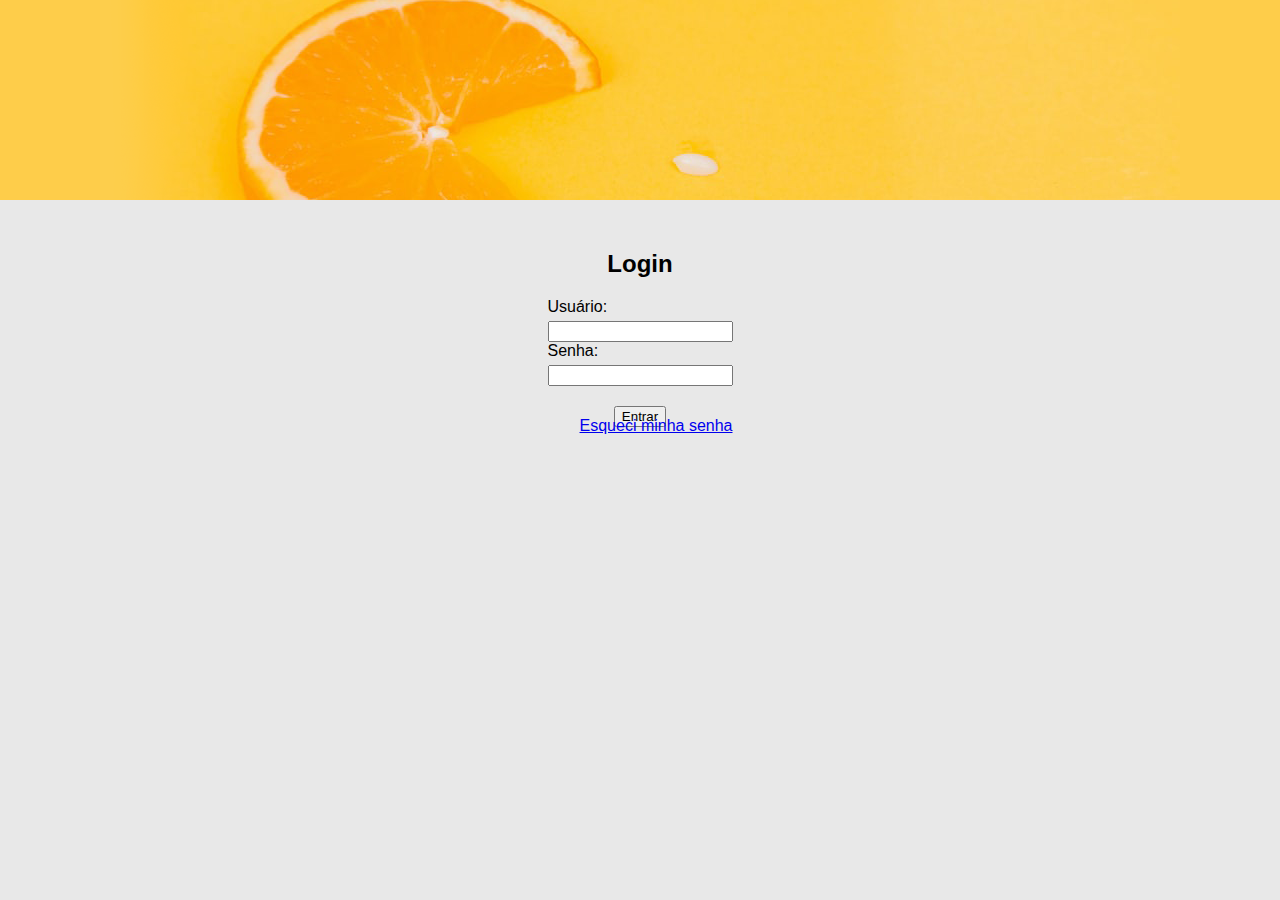
<file: index.html>
<!DOCTYPE html>
<html lang="en">
<head>
  <meta charset="UTF-8">
  <meta name="viewport" content="width=device-width, initial-scale=1.0">
  <title>Login</title>
  <link href="https://cdn.jsdelivr.net/npm/bootstrap@5.3.2/dist/css/bootstrap.min.css" rel="stylesheet" integrity="sha384-T3c6CoIi6uLrA9TneNEoa7RxnatzjcDSCmG1MXxSR1GAsXEV/Dwwykc2MPK8M2HN" crossorigin="anonymous">
  <link type="text/css" rel="stylesheet" href="/assets/css/styles.css">
  <style>
    
  </style>
</head>
<body>
  <div class="header" id="header">
    
  </div>
  <div class="container">
    
    <form id="loginForm">
      <h2 class="mb-4">Login</h2>
      <div class="form-group">
        <label for="username">Usuário:</label>
        <input type="text" class="form-control" id="user" required>
      </div>
      <div class="form-group">
        <label for="password">Senha:</label>
        <input type="password" class="form-control" id="pass" required>
      </div>
      <button type="button" class="btn btn-primary" onclick="login()">Entrar</button>
      <div class="resetpass">
        <a href="#" class="resetpass" onclick="resetpass()">Esqueci minha senha</a>
      </div>
    </form>

    <!-- Bootstrap -->
    <script src="https://cdn.jsdelivr.net/npm/@popperjs/core@2.10.2/dist/umd/popper.min.js"></script>
    <script src="https://cdn.jsdelivr.net/npm/bootstrap@5.3.2/dist/js/bootstrap.min.js"></script>
    <!-- JS próprio -->
    <script src="/assets/js/scripts.js"></script>
  </div>
</body>
</html>
</file>
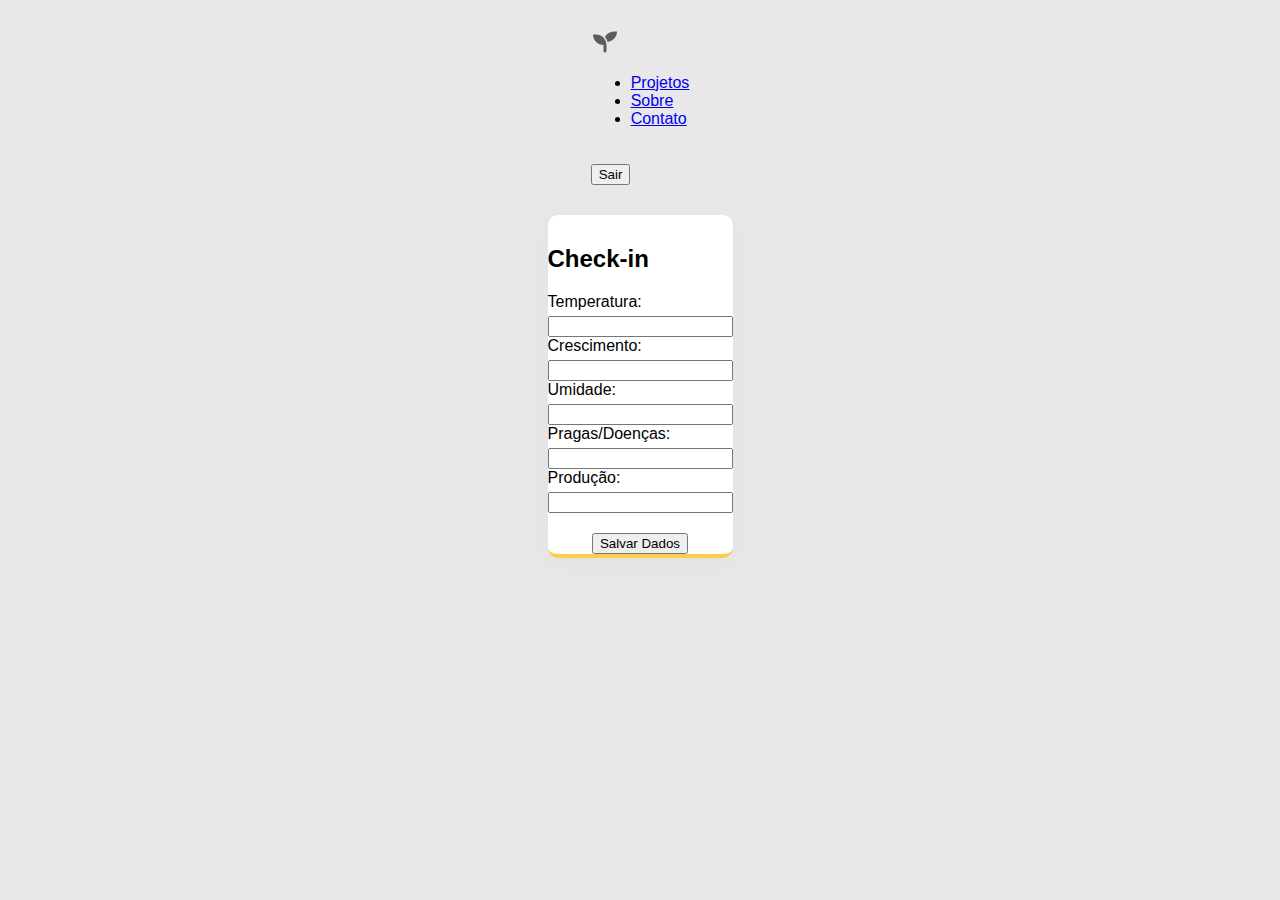
<file: cadastrar-dados.html>
<!DOCTYPE html>
<html lang="en">

<head>
  <meta charset="UTF-8">
  <meta name="viewport" content="width=device-width, initial-scale=1.0">
  <title>Registrar Dados do Projeto</title>
  <link href="https://cdn.jsdelivr.net/npm/bootstrap@5.3.2/dist/css/bootstrap.min.css" rel="stylesheet"
    integrity="sha384-T3c6CoIi6uLrA9TneNEoa7RxnatzjcDSCmG1MXxSR1GAsXEV/Dwwykc2MPK8M2HN" crossorigin="anonymous">
  <link type="text/css" rel="stylesheet" href="/assets/css/styles.css">

</head>

<body>

  <div class="container">
    <div class="d-flex flex-wrap align-items-center justify-content-center justify-content-lg-start">
      <a class="navbar-brand" href="#">
        <svg xmlns="http://www.w3.org/2000/svg" xmlns:xlink="http://www.w3.org/1999/xlink" viewBox="0 0 28 24" width="28" height="24" fill="none">
            <svg xmlns="http://www.w3.org/2000/svg" viewBox="0 0 512 512" width="24" height="24" fill="#5d5d5b" x="2" y="0" opacity="100%">
            <path d="M64 95.1H0c0 123.8 100.3 224 224 224v128C224 465.6 238.4 480 255.1 480S288 465.6 288 448V320C288 196.3 187.7 95.1 64 95.1zM448 32c-84.25 0-157.4 46.5-195.8 115.3c27.75 30.12 48.25 66.88 59 107.5C424 243.1 512 147.9 512 32H448z"></path>
            </svg>
        </svg>
        </a>

      <ul class="nav col-12 col-lg-auto me-lg-auto mb-2 justify-content-center mb-md-0">
        <li class="nav-item"><a class="nav-link px-2" href="projetos.html">Projetos</a></li>
        <li class="nav-item">
          <a class="nav-link" href="sobre.html">Sobre</a>
        </li>
        <li class="nav-item">
          <a class="nav-link" href="#">Contato</a>
        </li>
      </ul>

      <div class="text-end">
        <button type="button" class="btn btn-warning" onclick="logout()">Sair</button>
      </div>
    </div>
  </div>

  <div class="container mt-5">
    
    <div class="card">
      
      <div class="card-body">
        <h2>Check-in</h2>
        <form id="dadosForm">
          <div class="mb-3">
            <label for="temperatura" class="form-label">Temperatura:</label>
            <input type="text" class="form-control" id="temperatura" required>
          </div>
          <div class="mb-3">
            <label for="crescimento" class="form-label">Crescimento:</label>
            <input type="text" class="form-control" id="crescimento" required>
          </div>
          <div class="mb-3">
            <label for="umidade" class="form-label">Umidade:</label>
            <input type="text" class="form-control" id="umidade" required>
          </div>
          <div class="mb-3">
            <label for="pragas" class="form-label">Pragas/Doenças:</label>
            <input type="text" class="form-control" id="pragas" required>
          </div>
          <div class="mb-3">
            <label for="producao" class="form-label">Produção:</label>
            <input type="text" class="form-control" id="producao" required>
          </div>
          <button type="button" class="btn btn-primary" onclick="salvarDados()">Salvar Dados</button>
        </form>
      </div>
    </div>
  </div>

  <script src="https://cdn.jsdelivr.net/npm/@popperjs/core@2.10.2/dist/umd/popper.min.js"></script>
  <script src="https://cdn.jsdelivr.net/npm/bootstrap@5.3.2/dist/js/bootstrap.min.js"></script>
  <script src="/assets/js/scripts.js"></script>
  <script>
    function salvarDados() {
      const projetoAtual = getProjetoAtual();
      if (!projetoAtual) {
        console.error("Projeto não encontrado.");
        return;
      }

      const dados = {
        id: projetoAtual.id,
        temperatura: document.getElementById("temperatura").value,
        crescimento: document.getElementById("crescimento").value,
        umidade: document.getElementById("umidade").value,
        pragas: document.getElementById("pragas").value,
        producao: document.getElementById("producao").value,
        data: new Date()
      };

      const dadosAntigos = JSON.parse(localStorage.getItem("dados")) || [];

      dadosAntigos.push(dados);
      localStorage.setItem("dados", JSON.stringify(dadosAntigos));
      window.location.href = "projetos.html";
    }

    function getProjetoAtual() {
      const urlParams = new URLSearchParams(window.location.search);
      const projectName = urlParams.get('name');
      const projects = getProjectsFromLocalStorage();
      return projects.find(projeto => projeto.name === projectName);
    }
  </script>
</body>

</html>
</file>
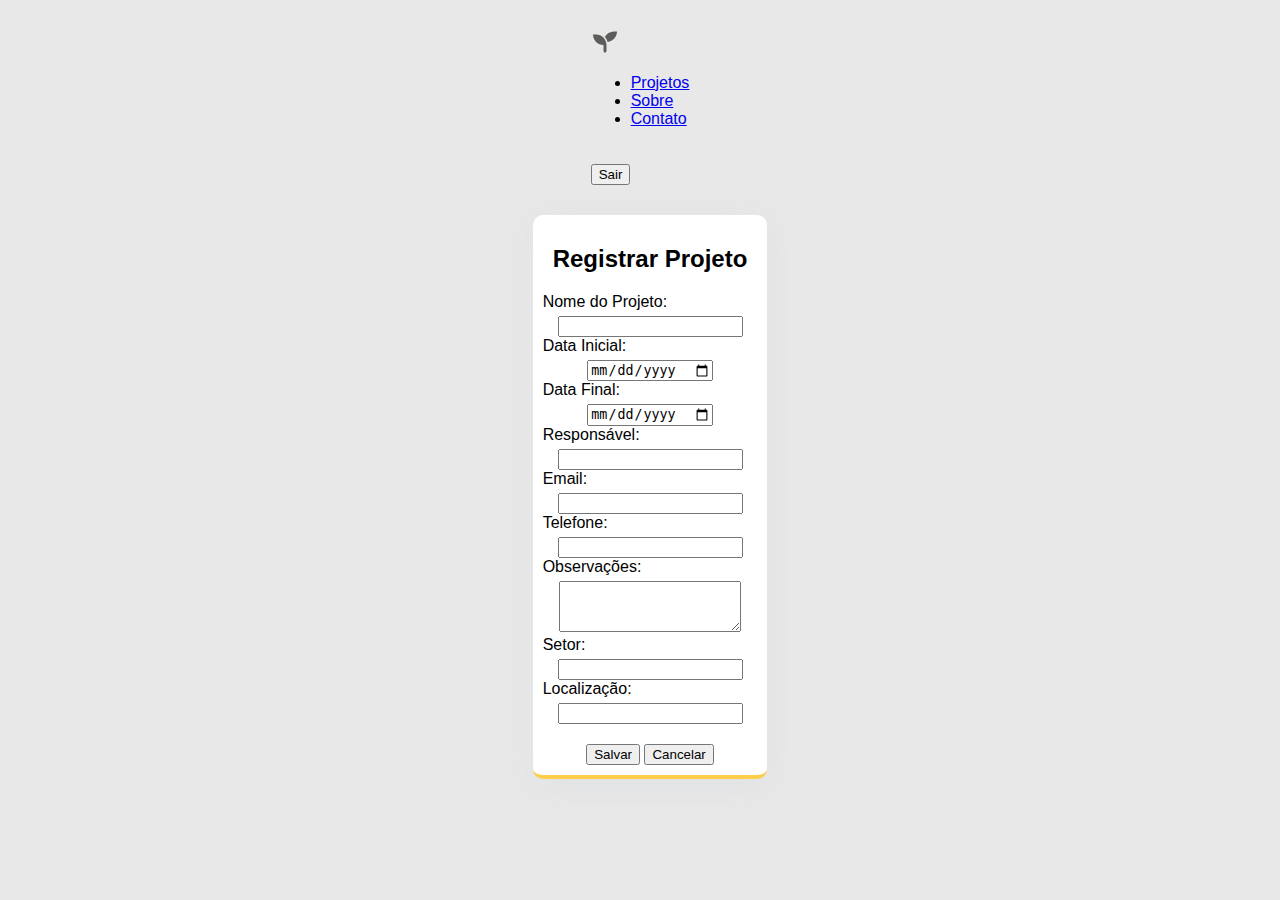
<file: cadastrar-projeto.html>
<!DOCTYPE html>
<html lang="en">
<head>
  <meta charset="UTF-8">
  <meta name="viewport" content="width=device-width, initial-scale=1.0">
  <title>Registrar Projeto</title>
  <link href="https://cdn.jsdelivr.net/npm/bootstrap@5.3.2/dist/css/bootstrap.min.css" rel="stylesheet" integrity="sha384-T3c6CoIi6uLrA9TneNEoa7RxnatzjcDSCmG1MXxSR1GAsXEV/Dwwykc2MPK8M2HN" crossorigin="anonymous">
  <link type="text/css" rel="stylesheet" href="/assets/css/styles.css">
</head>
<body>

  <div class="container">
      <div class="d-flex flex-wrap align-items-center justify-content-center justify-content-lg-start">
      <a class="navbar-brand" href="#">
      <svg xmlns="http://www.w3.org/2000/svg" xmlns:xlink="http://www.w3.org/1999/xlink" viewBox="0 0 28 24" width="28" height="24" fill="none">
          <svg xmlns="http://www.w3.org/2000/svg" viewBox="0 0 512 512" width="24" height="24" fill="#5d5d5b" x="2" y="0" opacity="100%">
          <path d="M64 95.1H0c0 123.8 100.3 224 224 224v128C224 465.6 238.4 480 255.1 480S288 465.6 288 448V320C288 196.3 187.7 95.1 64 95.1zM448 32c-84.25 0-157.4 46.5-195.8 115.3c27.75 30.12 48.25 66.88 59 107.5C424 243.1 512 147.9 512 32H448z"></path>
          </svg>
      </svg>
      </a>

      <ul class="nav col-12 col-lg-auto me-lg-auto mb-2 justify-content-center mb-md-0">
          <li class="nav-item"><a class="nav-link px-2 text-secondary" href="projetos.html">Projetos</a></li>
          <li class="nav-item">
          <a class="nav-link" href="#">Sobre</a>
          </li>
          <li class="nav-item">
          <a class="nav-link" href="#">Contato</a>
          </li>
      </ul>

      <div class="text-end">
          <button type="button" class="btn btn-warning" onclick="logout()">Sair</button>
      </div>
      </div>
  </div>
  <div class="container">
    
    <form id="projectForm" class="card-form">
      <h2>Registrar Projeto</h2>
      <div class="mb-3">
        <label for="projectName" class="form-label">Nome do Projeto:</label>
        <input type="text" class="form-control" id="projectName" required>
      </div>
      <div class="row mb-3">
        <div class="col">
          <label for="startDate" class="form-label">Data Inicial:</label>
          <input type="date" class="form-control" id="startDate" required>
        </div>
        <div class="col">
          <label for="endDate" class="form-label">Data Final:</label>
          <input type="date" class="form-control" id="endDate" required>
        </div>
      </div>
      <div class="mb-3">
        <label for="responsible" class="form-label">Responsável:</label>
        <input type="text" class="form-control" id="responsible" required>
      </div>
      <div class="mb-3">
        <label for="email" class="form-label">Email:</label>
        <input type="email" class="form-control" id="email" required>
      </div>
      <div class="mb-3">
        <label for="phone" class="form-label">Telefone:</label>
        <input type="tel" class="form-control" id="phone" required>
      </div>
      <div class="mb-3">
        <label for="observations" class="form-label">Observações:</label>
        <textarea class="form-control" id="observations" rows="3"></textarea>
      </div>
      <div class="row mb-3">
        <div class="col">
            <label for="sector" class="form-label">Setor:</label>
            <input type="text" class="form-control" id="sector" required>
        </div>
        <div class="col">
            <label for="location" class="form-label">Localização:</label>
            <input type="text" class="form-control" id="location" required>
        </div>
      </div>
      
      <button type="button" class="btn btn-primary" onclick="salvarProjeto()">Salvar</button>
      <button type="button" class="btn btn-warning" onclick="voltarHome()">Cancelar</button>
    </form>
  </div>

  <script src="https://cdn.jsdelivr.net/npm/@popperjs/core@2.10.2/dist/umd/popper.min.js"></script>
  <script src="https://cdn.jsdelivr.net/npm/bootstrap@5.3.2/dist/js/bootstrap.min.js"></script>
  <script src="/assets/js/scripts.js"></script>
</body>
</html>
</file>
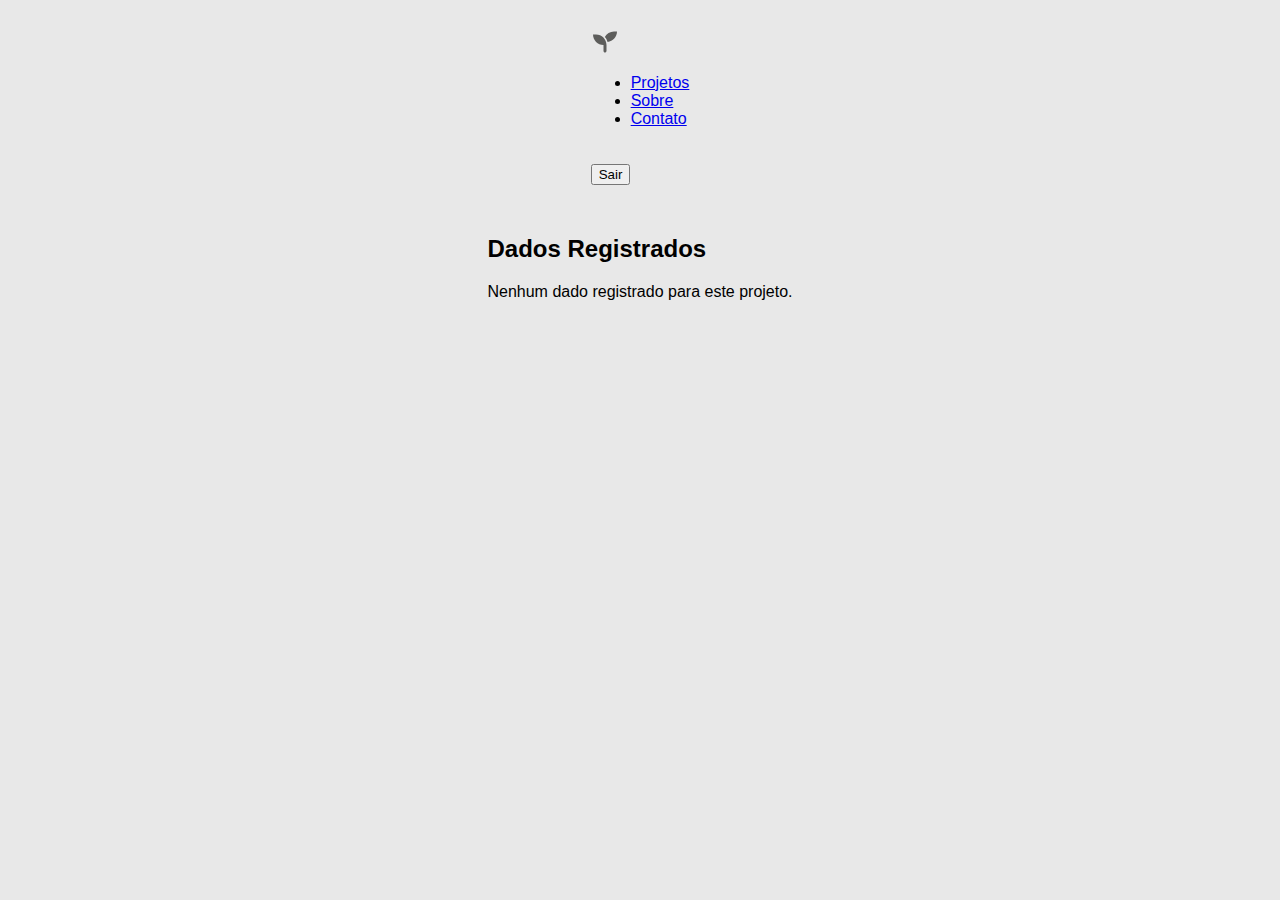
<file: consultar-dados.html>
<!DOCTYPE html>
<html lang="en">
<head>
  <meta charset="UTF-8">
  <meta name="viewport" content="width=device-width, initial-scale=1.0">
  <title>Consultar Dados</title>
  <link href="https://cdn.jsdelivr.net/npm/bootstrap@5.3.2/dist/css/bootstrap.min.css" rel="stylesheet" integrity="sha384-T3c6CoIi6uLrA9TneNEoa7RxnatzjcDSCmG1MXxSR1GAsXEV/Dwwykc2MPK8M2HN" crossorigin="anonymous">
  <link type="text/css" rel="stylesheet" href="/assets/css/styles.css">
</head>
<body>

  <div class="container">
    <div class="d-flex flex-wrap align-items-center justify-content-center justify-content-lg-start">
      <a class="navbar-brand" href="#">
        <svg xmlns="http://www.w3.org/2000/svg" xmlns:xlink="http://www.w3.org/1999/xlink" viewBox="0 0 28 24" width="28" height="24" fill="none">
          <svg xmlns="http://www.w3.org/2000/svg" viewBox="0 0 512 512" width="24" height="24" fill="#5d5d5b" x="2" y="0" opacity="100%">
            <path d="M64 95.1H0c0 123.8 100.3 224 224 224v128C224 465.6 238.4 480 255.1 480S288 465.6 288 448V320C288 196.3 187.7 95.1 64 95.1zM448 32c-84.25 0-157.4 46.5-195.8 115.3c27.75 30.12 48.25 66.88 59 107.5C424 243.1 512 147.9 512 32H448z"></path>
          </svg>
        </svg>
      </a>

      <ul class="nav col-12 col-lg-auto me-lg-auto mb-2 justify-content-center mb-md-0">
        <li class="nav-item"><a class="nav-link px-2" href="projetos.html">Projetos</a></li>
        <li class="nav-item"><a class="nav-link" href="sobre.html">Sobre</a></li>
        <li class="nav-item"><a class="nav-link" href="#">Contato</a></li>
      </ul>

      <div class="text-end">
        <button type="button" class="btn btn-warning" onclick="logout()">Sair</button>
      </div>
    </div>
  </div>

  <div class="container mt-5">
    <h2>Dados Registrados</h2>
    <div id="dadosTable" class="mt-3">
      <!-- Tabela de dados -->
    </div>
  </div>

    <script src="https://cdn.jsdelivr.net/npm/@popperjs/core@2.10.2/dist/umd/popper.min.js"></script>
    <script src="https://cdn.jsdelivr.net/npm/bootstrap@5.3.2/dist/js/bootstrap.min.js"></script>
    <!-- JS próprio -->
    <script src="/assets/js/scripts.js"></script>
    <script>
        document.addEventListener('DOMContentLoaded', function () {
    // Procurar ID do projeto na URL
    var urlParams = new URLSearchParams(window.location.search);
    var projectId = urlParams.get('id');

    var dados = JSON.parse(localStorage.getItem("dados")) || [];

    // Filtrar dados pelo ID do projeto
    var dadosDoProjeto = dados.filter(function (item) {
        return item.id === projectId;
    });

    var dadosTableElement = document.getElementById('dadosTable');

    if (dadosDoProjeto.length > 0) {
        var table = document.createElement('table');
        table.className = 'table table-custom';
        table.innerHTML = `
        <thead>
            <tr>
            <th scope="col">Temperatura</th>
            <th scope="col">Crescimento</th>
            <th scope="col">Umidade</th>
            <th scope="col">Pragas/Doenças</th>
            <th scope="col">Produção</th>
            <th scope="col">Data</th>
            </tr>
        </thead>
        <tbody>
            ${dadosDoProjeto.map(function (item) {
            return `
                <tr>
                <td>${item.temperatura}</td>
                <td>${item.crescimento}</td>
                <td>${item.umidade}</td>
                <td>${item.pragas}</td>
                <td>${item.producao}</td>
                <td>${item.data}</td>
                </tr>
            `;
            }).join('')}
        </tbody>
        `;

        dadosTableElement.appendChild(table);
    } else {
        dadosTableElement.innerHTML = '<p>Nenhum dado registrado para este projeto.</p>';
    }
    });
    </script>
</body>
</html>
</file>
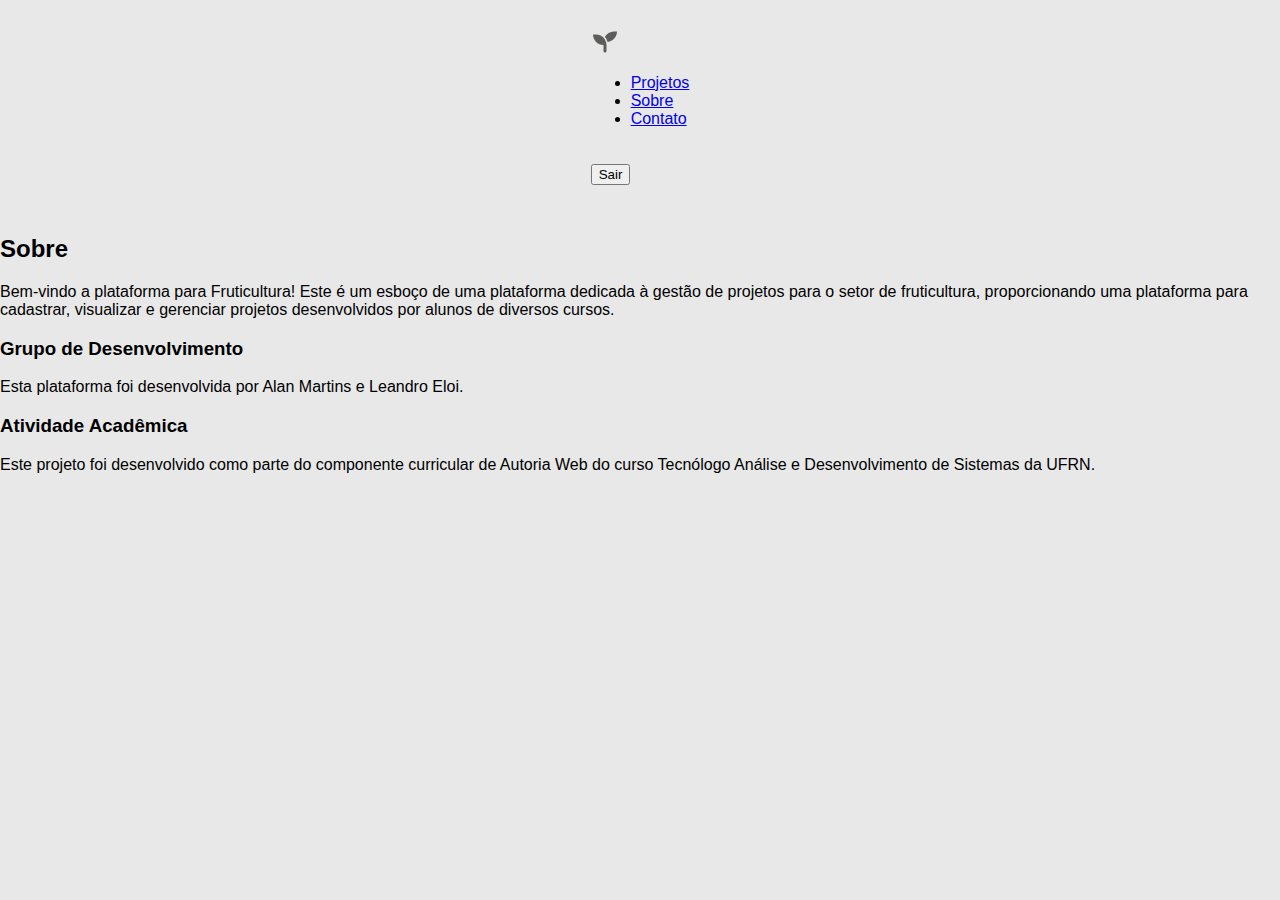
<file: sobre.html>
<!DOCTYPE html>
<html lang="en">

<head>
  <meta charset="UTF-8">
  <meta name="viewport" content="width=device-width, initial-scale=1.0">
  <title>Sobre</title>
  <link href="https://cdn.jsdelivr.net/npm/bootstrap@5.3.2/dist/css/bootstrap.min.css" rel="stylesheet"
    integrity="sha384-T3c6CoIi6uLrA9TneNEoa7RxnatzjcDSCmG1MXxSR1GAsXEV/Dwwykc2MPK8M2HN" crossorigin="anonymous">
  <link type="text/css" rel="stylesheet" href="/assets/css/styles.css">

</head>

<body>

  <div class="container">
    <div class="d-flex flex-wrap align-items-center justify-content-center justify-content-lg-start">
        <a class="navbar-brand" href="#">
            <svg xmlns="http://www.w3.org/2000/svg" xmlns:xlink="http://www.w3.org/1999/xlink" viewBox="0 0 28 24" width="28" height="24" fill="none">
              <svg xmlns="http://www.w3.org/2000/svg" viewBox="0 0 512 512" width="24" height="24" fill="#5d5d5b" x="2" y="0" opacity="100%">
                <path d="M64 95.1H0c0 123.8 100.3 224 224 224v128C224 465.6 238.4 480 255.1 480S288 465.6 288 448V320C288 196.3 187.7 95.1 64 95.1zM448 32c-84.25 0-157.4 46.5-195.8 115.3c27.75 30.12 48.25 66.88 59 107.5C424 243.1 512 147.9 512 32H448z"></path>
              </svg>
            </svg>
          </a>

      <ul class="nav col-12 col-lg-auto me-lg-auto mb-2 justify-content-center mb-md-0">
        <li class="nav-item"><a class="nav-link px-2" href="projetos.html">Projetos</a></li>
        <li class="nav-item">
          <a class="nav-link text-secondary" href="#">Sobre</a>
        </li>
        <li class="nav-item">
          <a class="nav-link" href="#">Contato</a>
        </li>
      </ul>

      <div class="text-end">
        <button type="button" class="btn btn-warning" onclick="logout()">Sair</button>
      </div>
    </div>
  </div>

  <div class="container mt-5">
    <h2>Sobre</h2>
    <p>
      Bem-vindo a plataforma para Fruticultura! Este é um esboço de uma plataforma dedicada à gestão de projetos para o setor de fruticultura,
      proporcionando uma plataforma para cadastrar, visualizar e gerenciar projetos desenvolvidos por alunos de diversos
      cursos.
    </p>

    <h3>Grupo de Desenvolvimento</h3>
    <p>
      Esta plataforma foi desenvolvida por Alan Martins e Leandro Eloi.
    </p>

    <h3>Atividade Acadêmica</h3>
    <p>
      Este projeto foi desenvolvido como parte do componente curricular de Autoria Web do curso Tecnólogo Análise e Desenvolvimento de Sistemas da UFRN.
    </p>
  </div>

  <script src="https://cdn.jsdelivr.net/npm/@popperjs/core@2.10.2/dist/umd/popper.min.js"></script>
  <script src="https://cdn.jsdelivr.net/npm/bootstrap@5.3.2/dist/js/bootstrap.min.js"></script>
  <script src="/assets/js/scripts.js"></script>
</body>

</html>
</file>
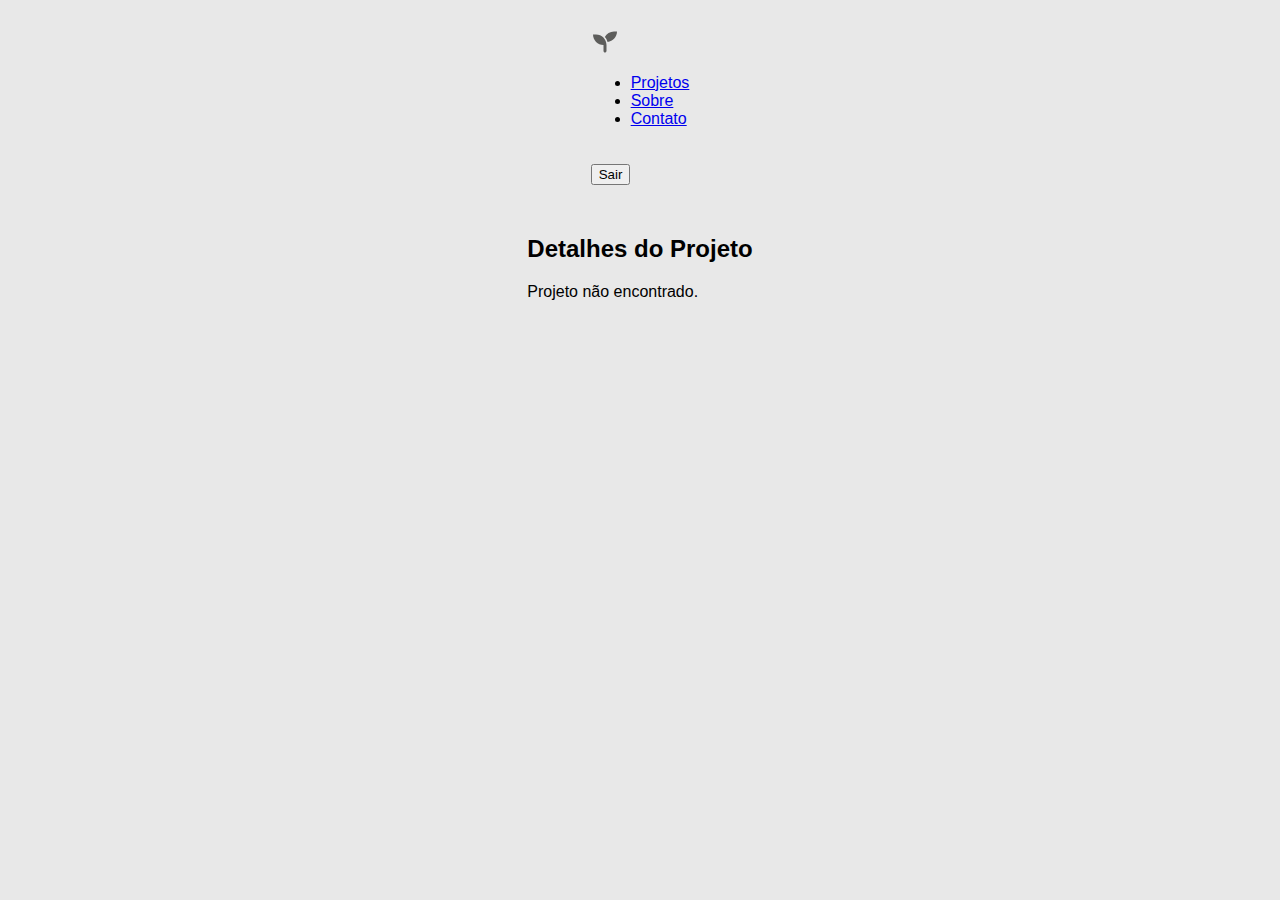
<file: visualizar.html>
<!DOCTYPE html>
<html lang="en">
<head>
  <meta charset="UTF-8">
  <meta name="viewport" content="width=device-width, initial-scale=1.0">
  <title>Projeto</title>
  <link href="https://cdn.jsdelivr.net/npm/bootstrap@5.3.2/dist/css/bootstrap.min.css" rel="stylesheet" integrity="sha384-T3c6CoIi6uLrA9TneNEoa7RxnatzjcDSCmG1MXxSR1GAsXEV/Dwwykc2MPK8M2HN" crossorigin="anonymous">
  <link type="text/css" rel="stylesheet" href="/assets/css/styles.css">
</head>
<body>

  <div class="container">
      <div class="d-flex flex-wrap align-items-center justify-content-center justify-content-lg-start">
      <a class="navbar-brand" href="#">
      <svg xmlns="http://www.w3.org/2000/svg" xmlns:xlink="http://www.w3.org/1999/xlink" viewBox="0 0 28 24" width="28" height="24" fill="none">
          <svg xmlns="http://www.w3.org/2000/svg" viewBox="0 0 512 512" width="24" height="24" fill="#5d5d5b" x="2" y="0" opacity="100%">
          <path d="M64 95.1H0c0 123.8 100.3 224 224 224v128C224 465.6 238.4 480 255.1 480S288 465.6 288 448V320C288 196.3 187.7 95.1 64 95.1zM448 32c-84.25 0-157.4 46.5-195.8 115.3c27.75 30.12 48.25 66.88 59 107.5C424 243.1 512 147.9 512 32H448z"></path>
          </svg>
      </svg>
      </a>

      <ul class="nav col-12 col-lg-auto me-lg-auto mb-2 justify-content-center mb-md-0">
          <li class="nav-item"><a class="nav-link" href="projetos.html">Projetos</a></li>
          <li class="nav-item"><a class="nav-link" href="sobre.html">Sobre</a></li>
          <li class="nav-item"><a class="nav-link" href="#">Contato</a></li>
      </ul>

      <div class="text-end">
          <button type="button" class="btn btn-warning" onclick="logout()">Sair</button>
      </div>
      </div>
  </div>
  <div class="container mt-5">
    <h2>Detalhes do Projeto</h2>
    <div id="projectDetails" class="mt-3">
    </div>
  </div>

      <!-- Bootstrap -->
      <script src="https://cdn.jsdelivr.net/npm/@popperjs/core@2.10.2/dist/umd/popper.min.js"></script>
      <script src="https://cdn.jsdelivr.net/npm/bootstrap@5.3.2/dist/js/bootstrap.min.js"></script>
      <!-- JS próprio -->
      <script src="/assets/js/scripts.js"></script>
      <script>
        document.addEventListener('DOMContentLoaded', function () {
          // Procurar ID do projeto na URL
          var urlParams = new URLSearchParams(window.location.search);
          var projectId = urlParams.get('id');

          var projects = JSON.parse(localStorage.getItem("projects")) || [];

          var project = projects.find(function (proj) {
            return proj.id === projectId;
          });

          // Detalhes do projeto
          var projectDetailsElement = document.getElementById('projectDetails');
          if (project) {
            // Calcular dias restantes
            var diaAtual = new Date();
            var dataFinal = new Date(project.endDate);
            var diasRestantes = Math.ceil((dataFinal - diaAtual) / (1000 * 60 * 60 * 24));

            projectDetailsElement.innerHTML = `
              <table class="table table-custom">
                <tr>
                  <th scope="col">Nome do Projeto</th>
                  <td>${project.name}</td>
                </tr>
                <tr>
                  <th scope="col">Data Final</th>
                  <td>${project.endDate}</td>
                </tr>
                <tr>
                  <th scope="col">Dias Restantes</th>
                  <td>${diasRestantes} dias</td>
                </tr>
                <tr>
                  <th scope="col">Responsável</th>
                  <td>${project.responsible}</td>
                </tr>
                <tr>
                  <th scope="col">Telefone</th>
                  <td>${project.phone}</td>
                </tr>
                <tr>
                  <th scope="col">Email</th>
                  <td>${project.email}</td>
                </tr>
                <tr>
                  <th scope="col">Outras Observações</th>
                  <td>${project.observations}</td>
                </tr>
              </table>
            `;
        } else {
          projectDetailsElement.innerHTML = `<p>Projeto não encontrado.</p>`;
        }

        if (project) {
          // Botão excluir o projeto
          var apagarButton = document.createElement('button');
          apagarButton.type = 'button';
          apagarButton.className = 'btn btn-danger';
          apagarButton.textContent = 'Excluir Projeto';
          
          // Botão Registrar Dados
          var registrarDadosButton = document.createElement('button');
          registrarDadosButton.type = 'button';
          registrarDadosButton.className = 'btn btn-success';
          registrarDadosButton.textContent = 'Registrar Dados';

          // Botão consultar dados
          var consultarDadosButton = document.createElement('button');
          consultarDadosButton.type = 'button';
          consultarDadosButton.className = 'btn btn-primary';
          consultarDadosButton.textContent = 'Consultar Dados';

          // Registrar dados
          registrarDadosButton.addEventListener('click', function () {
            window.location.href = 'cadastrar-dados.html?name=' + project.name;
          });

          // Consultar dados
          consultarDadosButton.addEventListener('click', function () {
            window.location.href = 'consultar-dados.html?id=' + project.id;
          });

          // Confirmação
          apagarButton.addEventListener('click', function () {
            var confirmarExclusao = confirm('Tem certeza que deseja excluir?');
            if (confirmarExclusao) {
              apagarProjeto(project.name);
            }
          });

          // Adicionar botões
          projectDetailsElement.appendChild(registrarDadosButton);
          projectDetailsElement.appendChild(consultarDadosButton);
          projectDetailsElement.appendChild(apagarButton);
          
        }
      });

      // Excluir projeto
      function apagarProjeto(projectName) {
      }
      </script>
</body>
</html>
</file>
<file: assets/css/styles.css>
body {
  font-family: Arial, sans-serif;
  background:#e8e8e8;
  display: flex;
  flex-direction: column;
  align-items: center;
  height: 100vh;
  margin: 0;
}

.header {
  width: 100%;
  height: 200px;
  background-image: url(/assets/img/login.png);
  background-repeat: no-repeat;
  background-position: center center;
  background-color: #fecd4a;
  display: flex;
  justify-content: space-between;
  align-items: center;
  padding: 0 20px;
}

.container {
  margin-top: 30px;
}

.container form {
  max-width: 700px;
  margin: auto;
}

.container h2 {
  margin-bottom: 20px;
}

.container button {
  margin-top: 20px;
}

.search-bar {
  text-align: center;
  max-width: 400px;
  margin: auto;
  margin-bottom: 20px;
}

.form-control input {
  box-shadow: 0px 2px 8px rgba(64,60,67,0.24);
  background-color: #ffffff;
}
.add-project {
  text-align: center;
  margin-bottom: 20px;
}

.project-card {
  margin-bottom: 20px;
}

.card-form {
  top: 20px;
  left: 0;
  width: 100%;
  max-width: 400px;
  padding: 10px;
  padding-top: 10px;
  background-color: #ffffff;
  border-radius: 10px;
  border-bottom: 4px solid #fecd4a;
  box-shadow: 0 6px 30px rgba(207, 212, 222, 0.3);
}

form {
  text-align: center;
  max-width: 400px;
  margin: auto;
}

form label {
  text-align: left;
  display: block; 
  margin-bottom: 5px;
}

.card {
  top: 20px;
  left: 0;
  width: 100%;
  max-width: 400px;
  padding-top: 10px;
  background-color: #ffffff;
  border-radius: 10px;
  border-bottom: 4px solid #fecd4a;
  box-shadow: 0 6px 30px rgba(207, 212, 222, 0.3);
}

.logout-button {
  margin-right: 20px;
}

.table-custom {
  width: 100%;
  background-color: #ffffff;
  border-radius: 10px;
  border-bottom: 4px solid #fecd4a;
  box-shadow: 0 6px 30px rgba(207, 212, 222, 0.3);
  padding: 20px;
  margin-top: 20px; 
}

.table-custom th, .table-custom td {
  padding: 10px;
  text-align: left;
  border-bottom: 1px solid #ddd; 
}

.table-custom th {
  background-color: #f2f2f2; 
}

.table-custom tr:hover {
  background-color: #f5f5f5;
}

.resetpass {
  text-align: right;
  margin-top: -10px;
}
</file>
